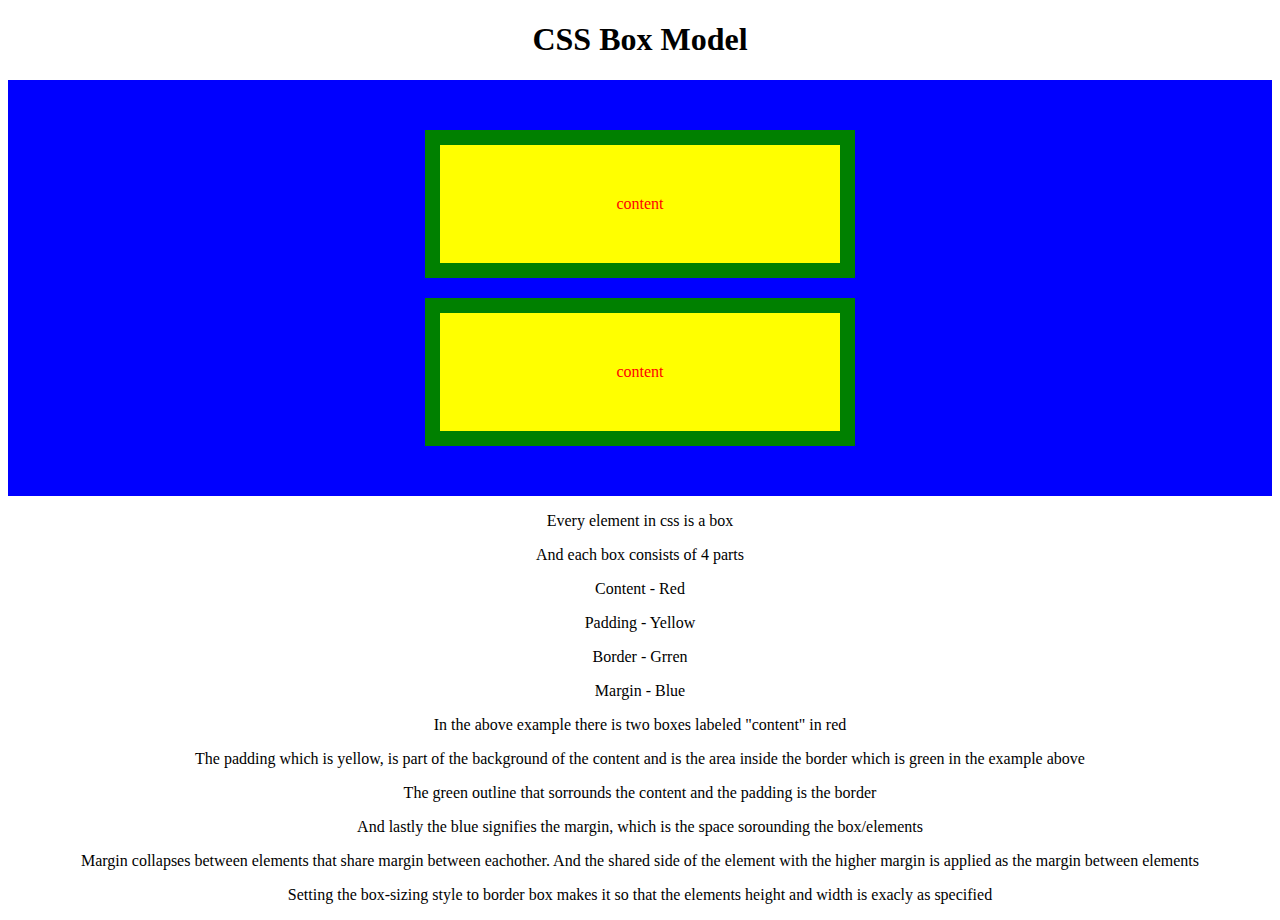
<file: css_box_model/index.html>
<!DOCTYPE html>
<html lang="en">
<head>
    <meta charset="UTF-8">
    <meta http-equiv="X-UA-Compatible" content="IE=edge">
    <meta name="viewport" content="width=device-width, initial-scale=1.0">
    <title>CSS Box Model</title>
    <link rel="stylesheet" href="style.css">
</head>
<body>
    <h1>CSS Box Model</h1>
    <div class="margin_color">
        <p class="box">content</p>
        <p class="box">content</p>
    </div>

    <p>Every element in css is a box</p>
    <p>And each box consists of 4 parts</p>
    <p>Content - Red</p>
    <p>Padding - Yellow</p>
    <p>Border - Grren</p>
    <p>Margin - Blue</p>

    <p>In the above example there is two boxes labeled "content" in red</p>
    <p>The padding which is yellow, is part of the background of the content and is the area inside the border which is green in the example above</p>
    <p>The green outline that sorrounds the content and the padding is the border</p>
    <p>And lastly the blue signifies the margin, which is the space sorounding the box/elements</p>

    <p>Margin collapses between elements that share margin between eachother. And the shared side of the element with the higher margin is applied as the margin between elements</p>
    <p>Setting the box-sizing style to border box makes it so that the elements height and width is exacly as specified</p>
</body>
</html>
</file>
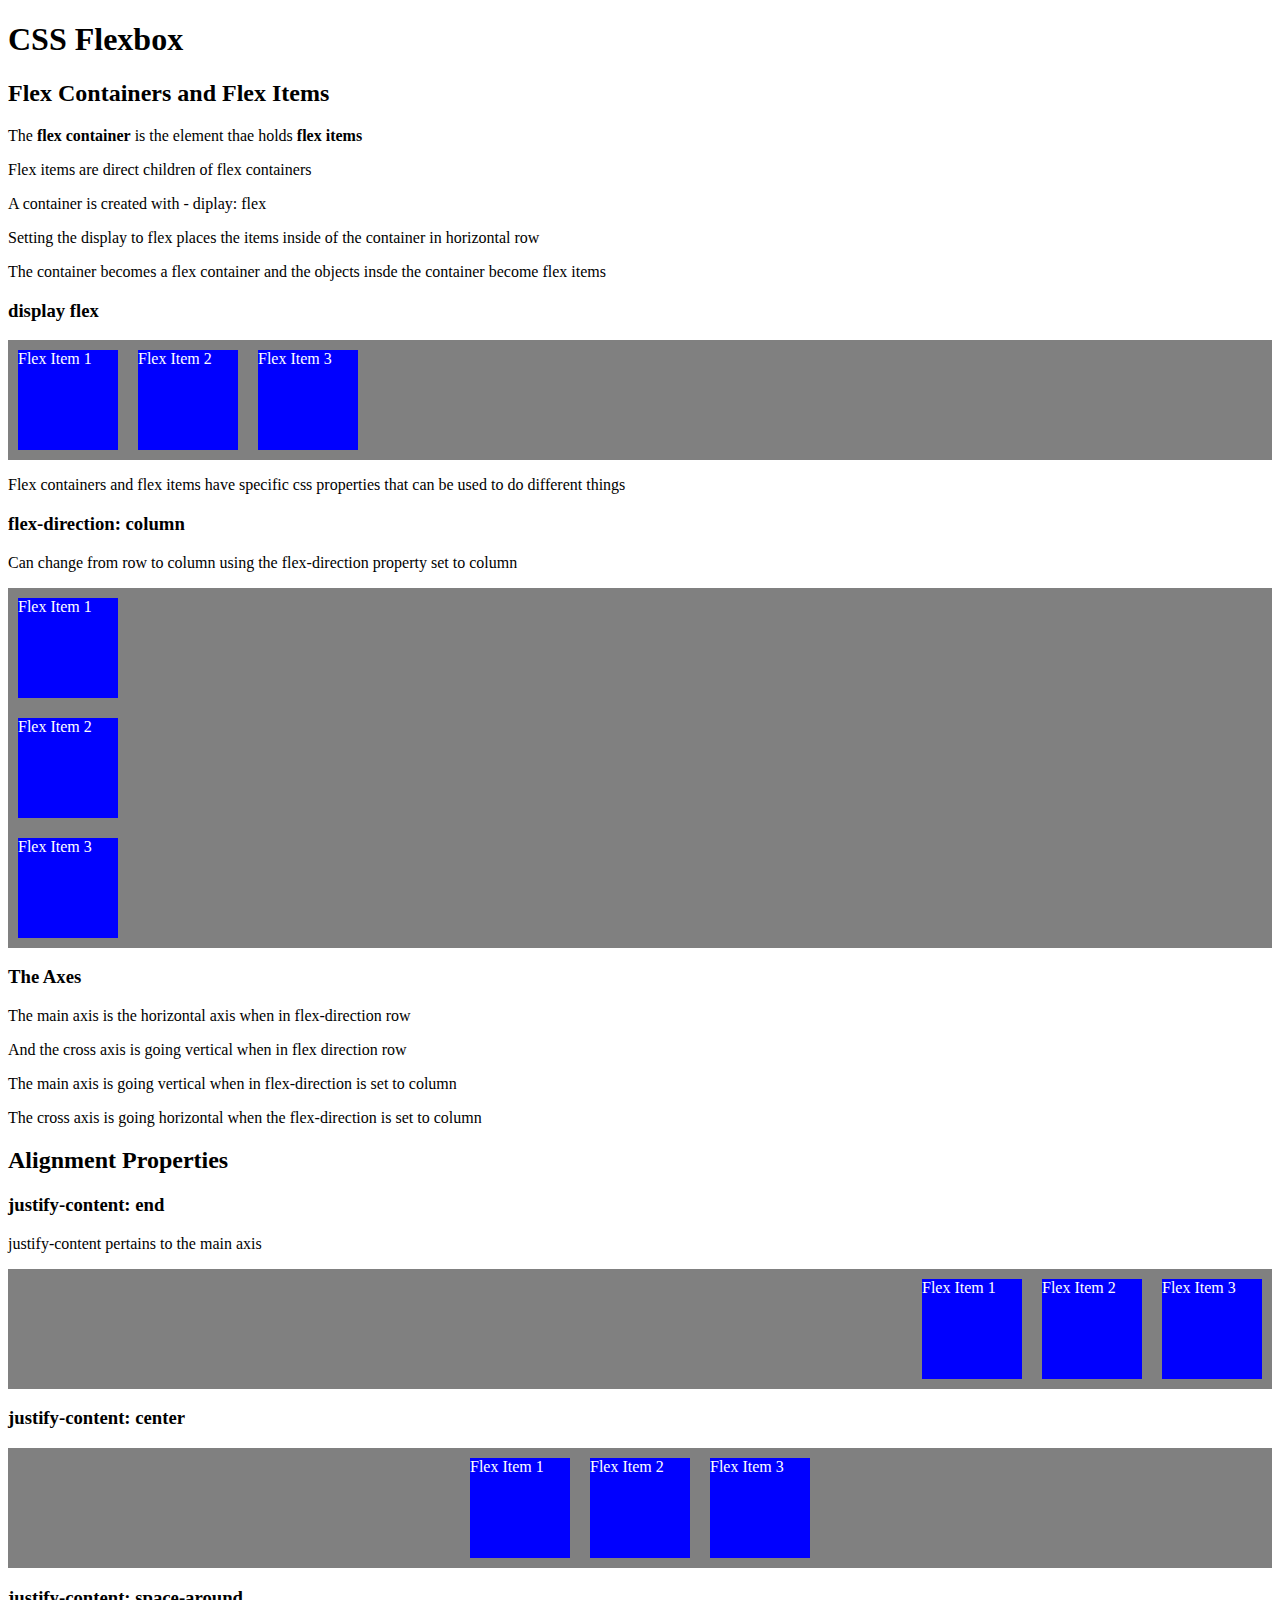
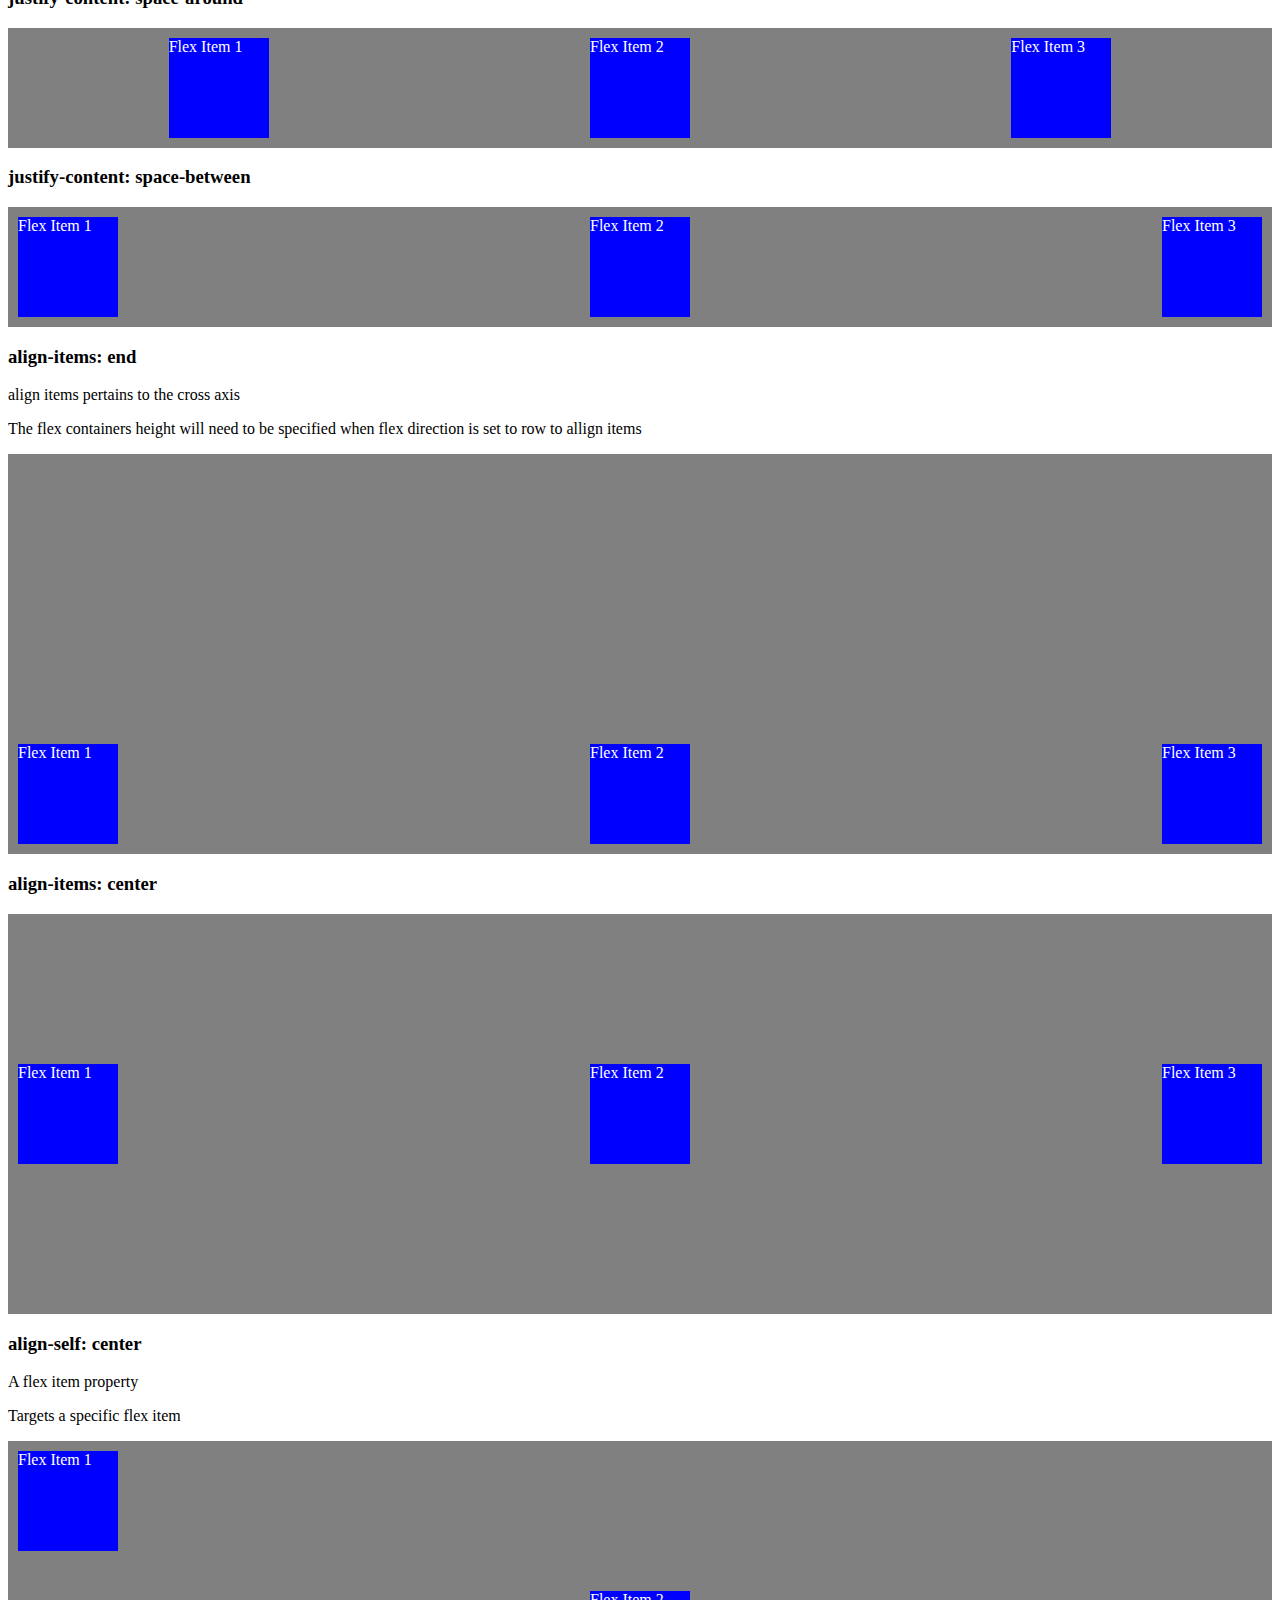
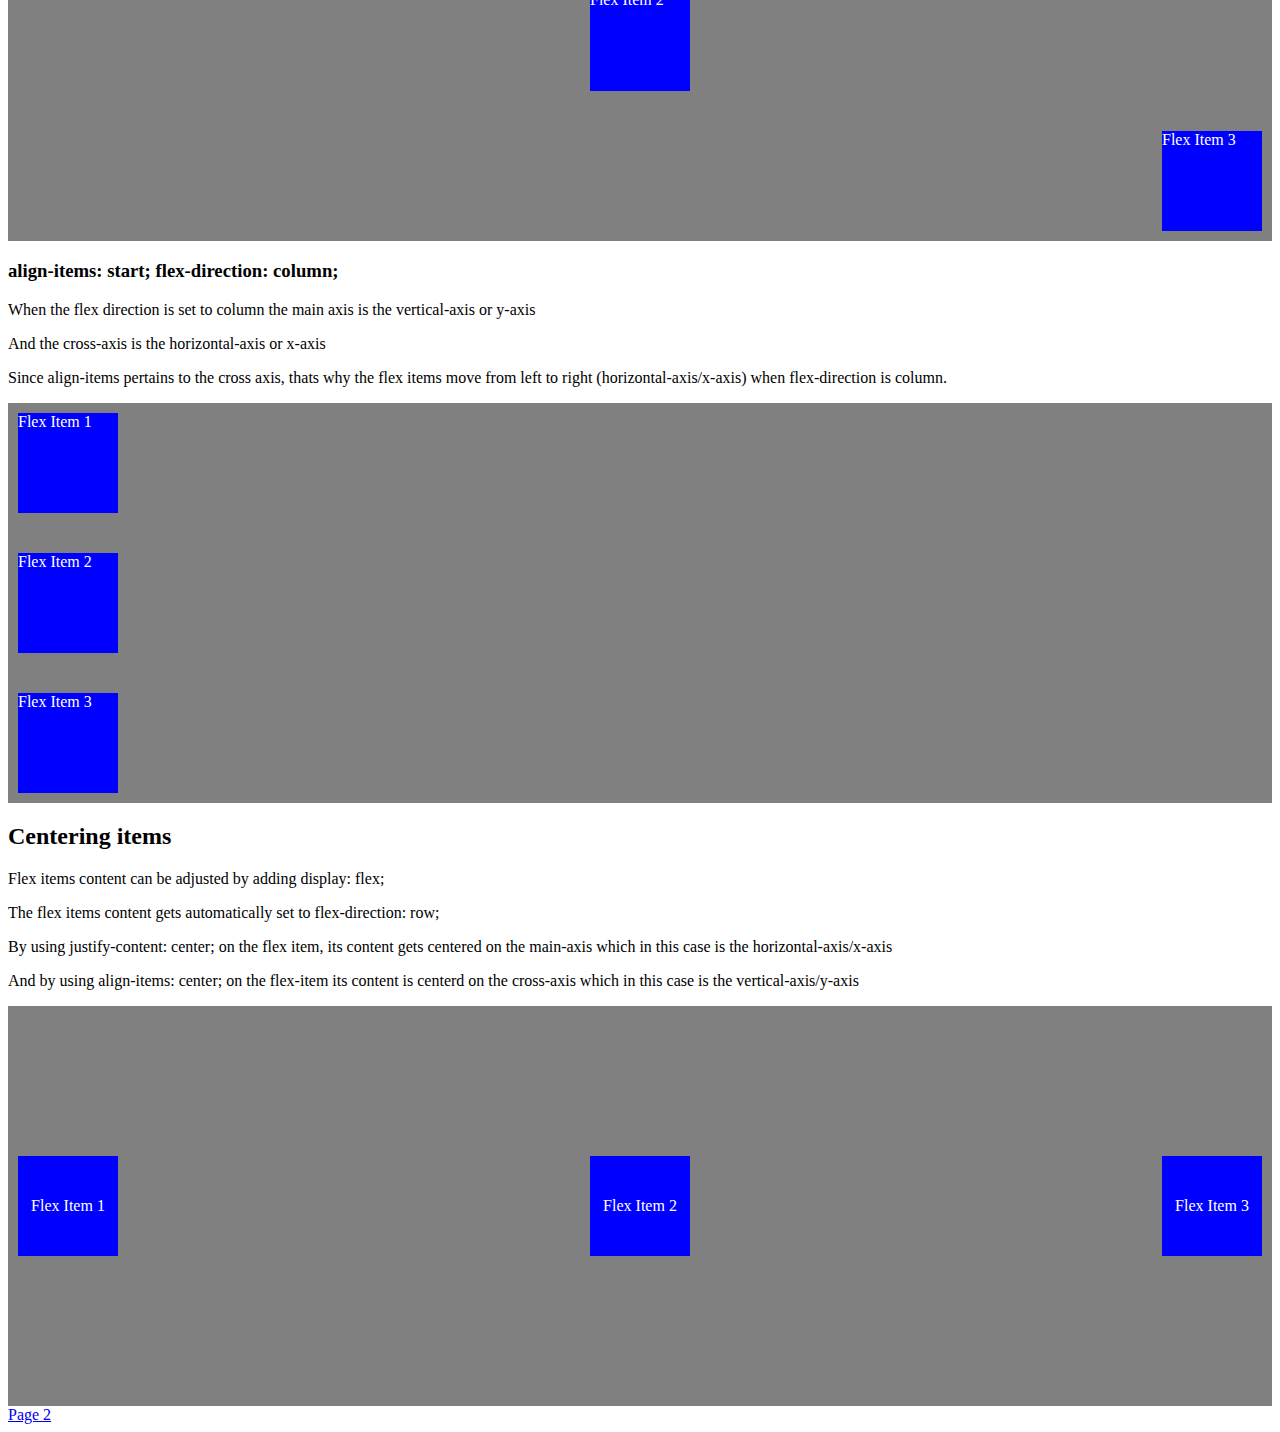
<file: css_flexbox/index.html>
<!DOCTYPE html>
<html lang="en">
<head>
    <meta charset="UTF-8">
    <meta http-equiv="X-UA-Compatible" content="IE=edge">
    <meta name="viewport" content="width=device-width, initial-scale=1.0">
    <title>Flexbox</title>
    <link rel="stylesheet" href="styles.css">
</head>
<body>
    <h1>CSS Flexbox</h1>

    <h2>Flex Containers and Flex Items</h2>
    <p>The <strong>flex container</strong> is the element thae holds <strong>flex items</strong></p>
    <p>Flex items are direct children of flex containers</p>
    <p>A container is created with - diplay: flex</p>
    <p>Setting the display to flex places the items inside of the container in horizontal row</p>
    <p>The container becomes a flex container and the objects insde the container become flex items</p>

    <h3>display flex</h3>

    <div class="flex-container">
        <div class="item">Flex Item 1</div>
        <div class="item">Flex Item 2</div>
        <div class="item">Flex Item 3</div>
    </div>

    <p>Flex containers and flex items have specific css properties that can be used to do different things</p>

    <h3>flex-direction: column</h3>

    <p>Can change from row to column using the flex-direction property set to column</p>

    <div class="flex-container-column">
        <div class="item">Flex Item 1</div>
        <div class="item">Flex Item 2</div>
        <div class="item">Flex Item 3</div>
    </div>

    <h3>The Axes</h3>

    <p>The main axis is the horizontal axis when in  flex-direction row</p>
    <p>And the cross axis is going vertical when in flex direction row</p>

    <p>The main axis is going vertical when in flex-direction is set to column</p>
    <p>The cross axis is going horizontal when the flex-direction is set to column</p>

    <h2>Alignment Properties</h2>

    <h3>justify-content: end</h3>

    <p>justify-content pertains to the main axis</p>

    <div class="flex-container-jutify-content-end">
        <div class="item">Flex Item 1</div>
        <div class="item">Flex Item 2</div>
        <div class="item">Flex Item 3</div>
    </div>

    <h3>justify-content: center</h3>

    <div class="flex-container-jutify-content-center">
        <div class="item">Flex Item 1</div>
        <div class="item">Flex Item 2</div>
        <div class="item">Flex Item 3</div>
    </div>

    <h3>justify-content: space-around</h3>

    <div class="flex-container-jutify-content-space-around">
        <div class="item">Flex Item 1</div>
        <div class="item">Flex Item 2</div>
        <div class="item">Flex Item 3</div>
    </div>

    <h3>justify-content: space-between</h3>

    <div class="flex-container-jutify-content-space-between">
        <div class="item">Flex Item 1</div>
        <div class="item">Flex Item 2</div>
        <div class="item">Flex Item 3</div>
    </div>

    <h3>align-items: end</h3>

    <p>align items pertains to the cross axis</p>
    <p>The flex containers height will need to be specified when flex direction is set to row to allign items</p>

    <div class="flex-container-align-items-end">
        <div class="item">Flex Item 1</div>
        <div class="item">Flex Item 2</div>
        <div class="item">Flex Item 3</div>
    </div>
    
    <h3>align-items: center</h3>

    <div class="flex-container-align-items-center">
        <div class="item">Flex Item 1</div>
        <div class="item">Flex Item 2</div>
        <div class="item">Flex Item 3</div>
    </div>

    <h3>align-self: center</h3>
    <p>A flex item property</p>
    <p>Targets a specific flex item</p>

    <div class="flex-container-align-items-center">
        <div class="item item-self-align">Flex Item 1</div>
        <div class="item item-self-align">Flex Item 2</div>
        <div class="item item-self-align">Flex Item 3</div>
    </div>

    <h3>align-items: start; flex-direction: column;</h3>
    <p>When the flex direction is set to column the main axis is the vertical-axis or y-axis</p>
    <p>And the cross-axis is the horizontal-axis or x-axis</p>
    <p>Since align-items pertains to the cross axis, thats why the flex items move from left to right (horizontal-axis/x-axis) when flex-direction is column.</p>

    <div class="flex-container-align-items-column">
        <div class="item">Flex Item 1</div>
        <div class="item">Flex Item 2</div>
        <div class="item">Flex Item 3</div>
    </div>

    <h2>Centering items</h2>

    <p>Flex items content can be adjusted by adding display: flex;</p>
    <p>The flex items content gets automatically set to flex-direction: row;</p>
    <p>By using justify-content: center; on the flex item, its content gets centered on the main-axis which in this case is the horizontal-axis/x-axis</p>
    <p>And by using align-items: center; on the flex-item its content is centerd on the cross-axis which in this case is the vertical-axis/y-axis</p>

    <div class="flex-container-align-items-center">
        <div class="item item-center">Flex Item 1</div>
        <div class="item item-center">Flex Item 2</div>
        <div class="item item-center">Flex Item 3</div>
    </div>

    <a href="index-2.html">Page 2</a>

</body>
</html>
</file>
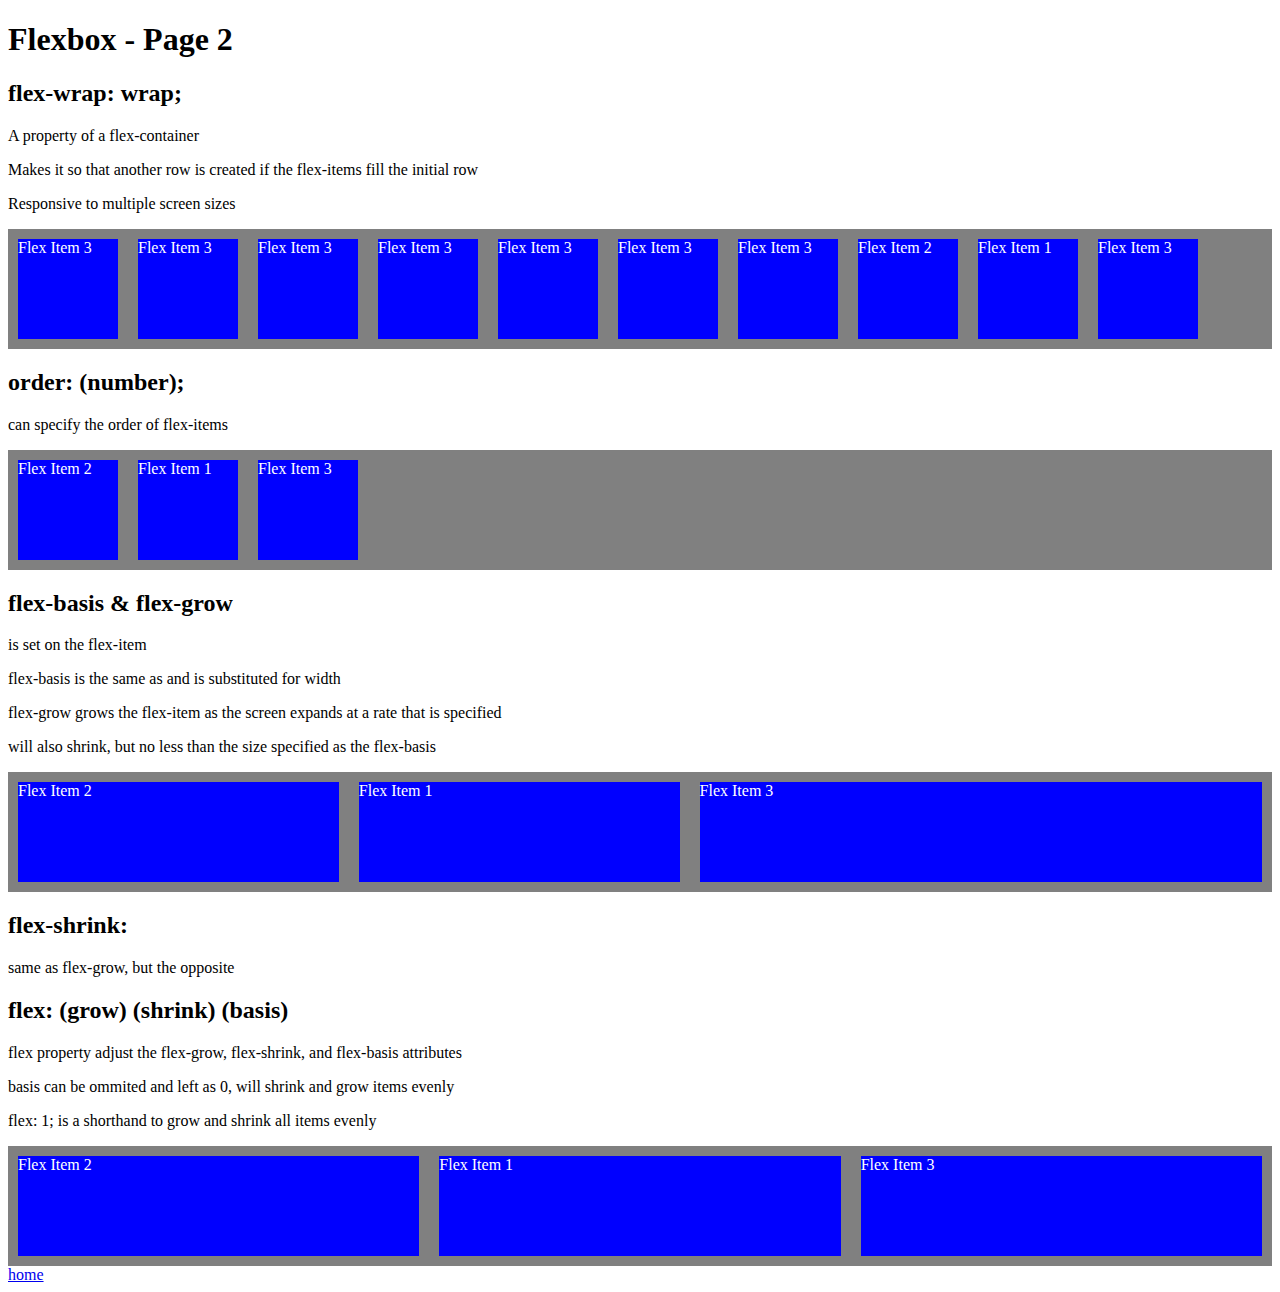
<file: css_flexbox/index-2.html>
<!DOCTYPE html>
<html lang="en">
<head>
    <meta charset="UTF-8">
    <meta http-equiv="X-UA-Compatible" content="IE=edge">
    <meta name="viewport" content="width=device-width, initial-scale=1.0">
    <link rel="stylesheet" href="styles-2.css">
    <title>Flexbox - Page 2</title>
</head>
<body>

    <h1>Flexbox - Page 2</h1>

    <h2>flex-wrap: wrap;</h2>
    <p>A property of a flex-container</p>
    <p>Makes it so that another row is created if the flex-items fill the initial row</p>
    <p>Responsive to multiple screen sizes</p>

    <div class="flex-container">
        <div class="item">Flex Item 1</div>
        <div class="item">Flex Item 2</div>
        <div class="item">Flex Item 3</div>
        <div class="item">Flex Item 3</div>
        <div class="item">Flex Item 3</div>
        <div class="item">Flex Item 3</div>
        <div class="item">Flex Item 3</div>
        <div class="item">Flex Item 3</div>
        <div class="item">Flex Item 3</div>
        <div class="item">Flex Item 3</div>
    </div>

    <h2>order: (number);</h2>

    <p>can specify the order of flex-items</p>

    <div class="flex-container">
        <div class="item">Flex Item 1</div>
        <div class="item">Flex Item 2</div>
        <div class="item">Flex Item 3</div>
    </div>

    <h2>flex-basis & flex-grow</h2>

    <p>is set on the flex-item</p>
    <p>flex-basis is the same as and is substituted for width</p>
    <p>flex-grow grows the flex-item as the screen expands at a rate that is specified</p>
    <p>will also shrink, but no less than the size specified as the flex-basis</p>

    <div class="flex-container">
        <div class="item flex-basis">Flex Item 1</div>
        <div class="item flex-basis">Flex Item 2</div>
        <div class="item flex-basis">Flex Item 3</div>
    </div>

    <h2>flex-shrink: </h2>
    <p>same as flex-grow, but the opposite</p>

    <h2>flex: (grow) (shrink) (basis)</h2>
    <p>flex property adjust the flex-grow, flex-shrink, and flex-basis attributes</p>
    <p>basis can be ommited and left as 0, will shrink and grow items evenly</p>
    <p>flex: 1; is a shorthand to grow and shrink all items evenly</p>

    <div class="flex-container">
        <div class="item flex">Flex Item 1</div>
        <div class="item flex">Flex Item 2</div>
        <div class="item flex">Flex Item 3</div>
    </div>

    <a href="index.html">home</a>
    
</body>
</html>
</file>
<file: css_box_model/style.css>
* {
    text-align: center;
}

.margin_color {
    background-color: blue;
    padding: 30px 0;
}

.box {
  width: 300px;
  border: 15px solid green;
  padding: 50px;
  margin: 20px auto;
  background-color: yellow;
  color: red;
}
</file>
<file: css_flexbox/styles.css>
* {
    box-sizing: border-box;
}

.item {
    width: 100px;
    height: 100px;
    background: blue;
    color: #fff;
    margin: 10px;
}

.flex-container {
    display: flex;
    background-color: grey;
}

.flex-container-column {
    display: flex;
    flex-direction: column;
    background-color: grey;
}

.flex-container-jutify-content-end {
    display: flex;
    background-color: grey;
    justify-content: end;
}

.flex-container-jutify-content-center {
    display: flex;
    background-color: grey;
    justify-content: center;
}

.flex-container-jutify-content-space-around {
    display: flex;
    background-color: grey;
    justify-content: space-around;
}

.flex-container-jutify-content-space-between {
    display: flex;
    background-color: grey;
    justify-content: space-between;
}

.flex-container-align-items-end {
    display: flex;
    height: 400px;
    background-color: grey;
    justify-content: space-between;
    align-items: end;
}

.flex-container-align-items-center {
    display: flex;
    height: 400px;
    background-color: grey;
    justify-content: space-between;
    align-items: center;
}

.item-self-align:nth-of-type(1) {
    align-self: start;
}

.item-self-align:nth-of-type(2) {
    align-self: center;
}

.item-self-align:nth-of-type(3) {
    align-self: end;
}

.flex-container-align-items-column {
    display: flex;
    flex-direction: column;
    height: 400px;
    background: grey;
    justify-content: space-between;
    align-items: start;
}

.item-center {
    display: flex;
    justify-content: center;
    align-items: center;
}
</file>
<file: css_flexbox/styles-2.css>
* {
    box-sizing: border-box;
}

.item {
    width: 100px;
    height: 100px;
    background: blue;
    color: #fff;
    margin: 10px;
}

.flex-container {
    display: flex;
    background-color: grey;
    flex-wrap: wrap;
}

.item:nth-of-type(1) {
    order: 2;
}

.item:nth-of-type(2) {
    order: 1;
}

.item:nth-of-type(3) {
    order: 3;
}


.flex-basis {
    flex-basis: 200px;
}

.flex-basis:nth-of-type(1) {
    flex-grow: 1;
}

.flex-basis:nth-of-type(2) {
    flex-grow: 1;
}

.flex-basis:nth-of-type(3) {
    flex-grow: 3;
}

.flex {
    flex: 1;
}
</file>
